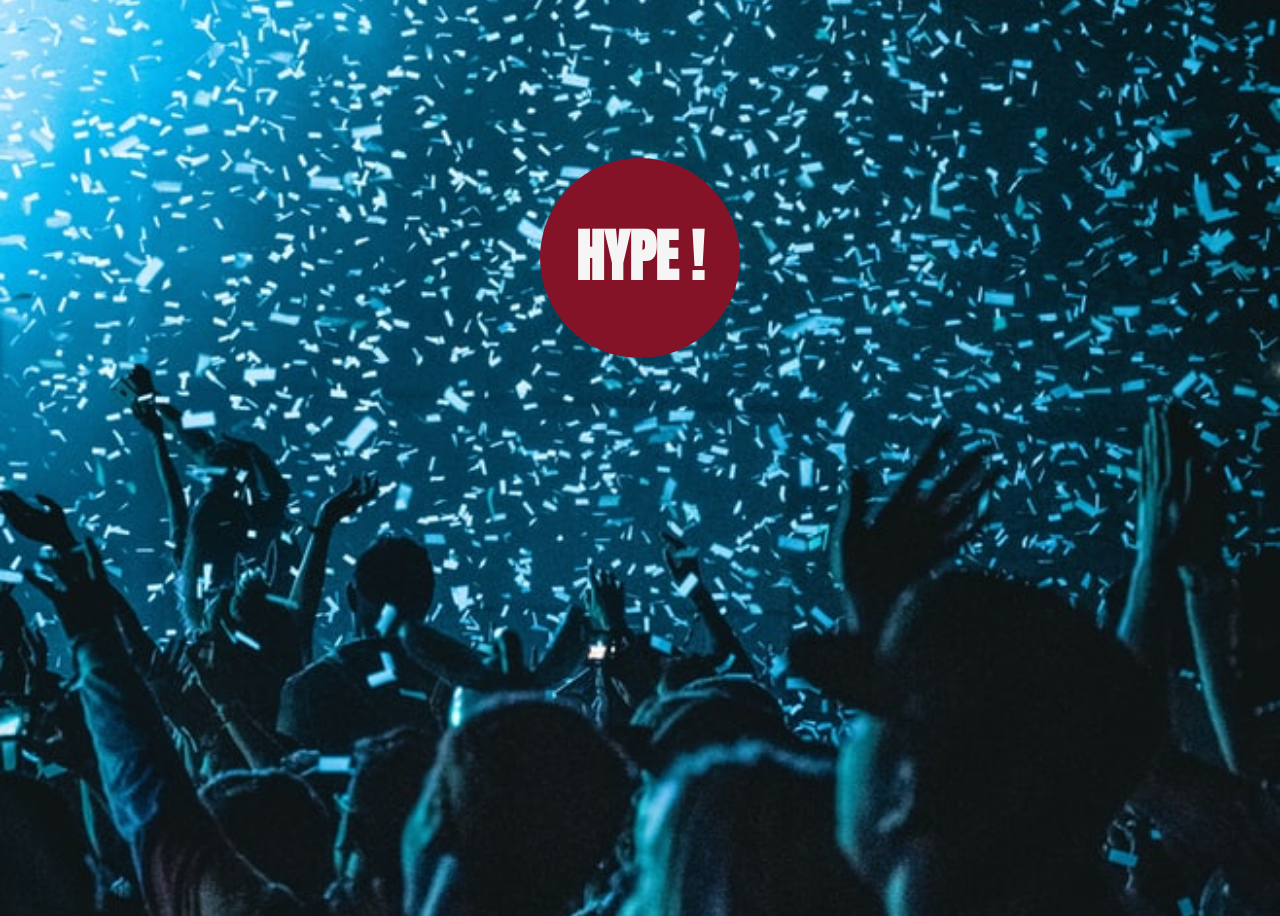
<file: index.html>
<!DOCTYPE html>
<html lang="en">
<head>
    <meta charset="UTF-8">
    <meta name="viewport" content="width=device-width, initial-scale=1.0">
    <meta http-equiv="X-UA-Compatible" content="ie=edge">
    <link href="https://fonts.googleapis.com/css?family=Anton&display=swap" rel="stylesheet">
    <link href="assets/style.css" rel="stylesheet">
    <title>Hype Machine</title>
</head>
<body>

    <div class="container">
        <div class="button">
            <audio class="air-horn" src="assets/audio/air-horn.mp3">
                <source src="file.mp3" />
            </audio>
            <p>HYPE !</p>
        </div>
    </div>
 
    <script
  src="https://code.jquery.com/jquery-3.4.1.js"
  integrity="sha256-WpOohJOqMqqyKL9FccASB9O0KwACQJpFTUBLTYOVvVU="
  crossorigin="anonymous"></script>
  <script src="assets/scripts.js"></script>
</body>
</html>
</file>
<file: assets/style.css>
body {
    height: 100vh;
    background-image: url(../assets/images/crowd.jpg);
    
    background-repeat: no-repeat;
    background-attachment: fixed;
    background-position: center;
    -webkit-background-size: cover;
    -moz-background-size: cover;
    -o-background-size: cover;
}

.container {
    text-align: center;
    padding-top: 150px;
}


.button {
    font-family: 'Anton', sans-serif;
    background: #841328;
    border-radius: 50%;
    color: whitesmoke;
    display: table;
    height: 200px;
    font-weight: bold;
    font-size: 3.5em;
    width: 200px;
    margin: 0 auto;
    text-align: center;
    vertical-align: middle;
    transition: background-color 0.2s ease-in;
    -webkit-user-select: none;      
    -moz-user-select: none; 
    -ms-user-select: none; 
}

.button:hover {
    background-color: #ce2444;
}

.button:active {
  background-color: #072432;
  box-shadow: 0 5px #2bb2df8f;
  transform: translateY(4px);
  transition: none;
}
</file>
